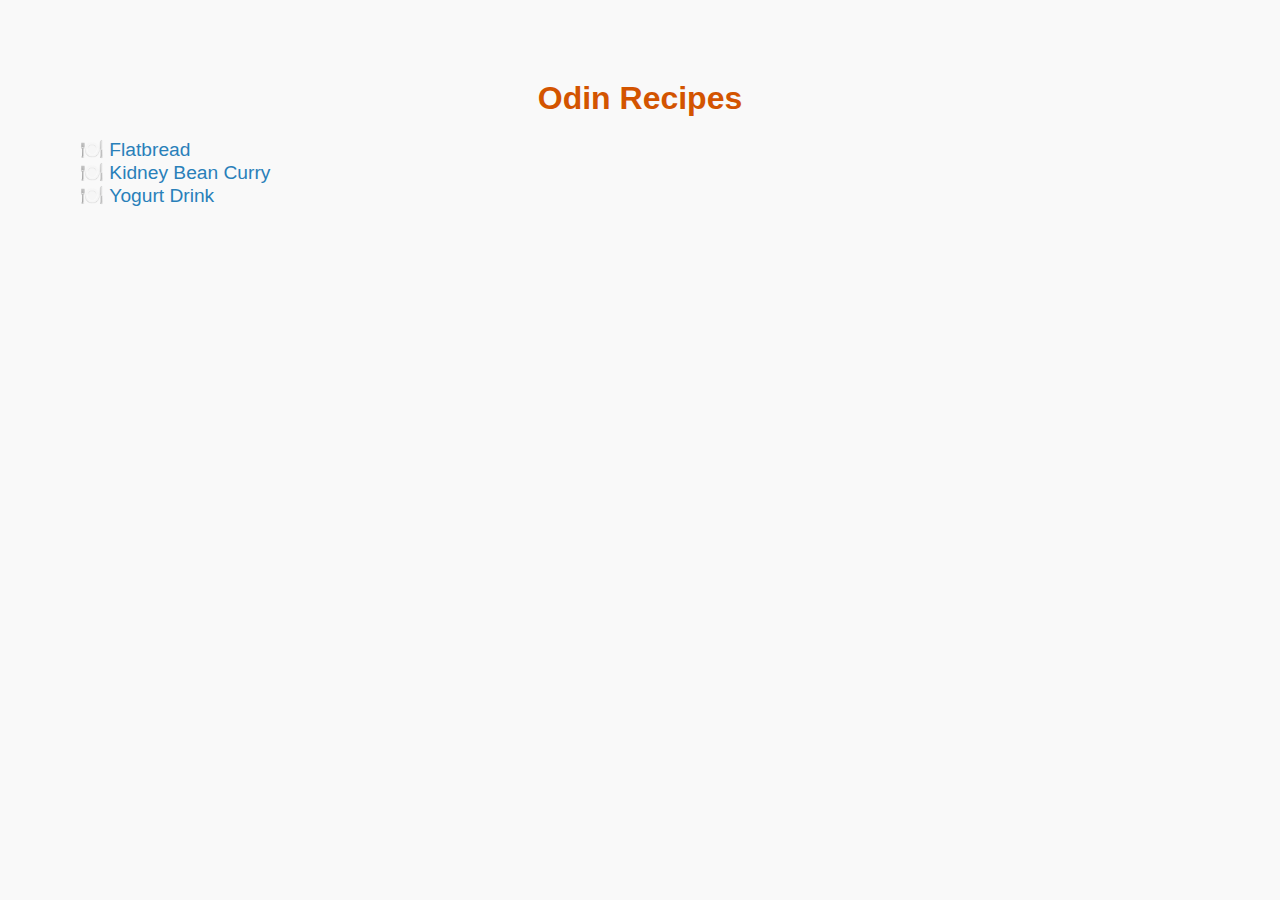
<file: index.html>
<!DOCTYPE html>
<html lang="eng">
<head>
    <meta charset="UTF-8" />
    <title>Odin Recipes</title>
    <link rel="stylesheet" href="style.css">
</head>
<body>
    <h1>Odin Recipes</h1>
    <ul>
        <li><a href="Recipes/YogurtDrink.html">Flatbread</a></li>
        <li><a href="Recipes/KidneyBeanCurry.html">Kidney Bean Curry</a></li>
        <li><a href="Recipes/YogurtDrink.html">Yogurt Drink</a></li>
    </ul>
</body>
</html>
</file>
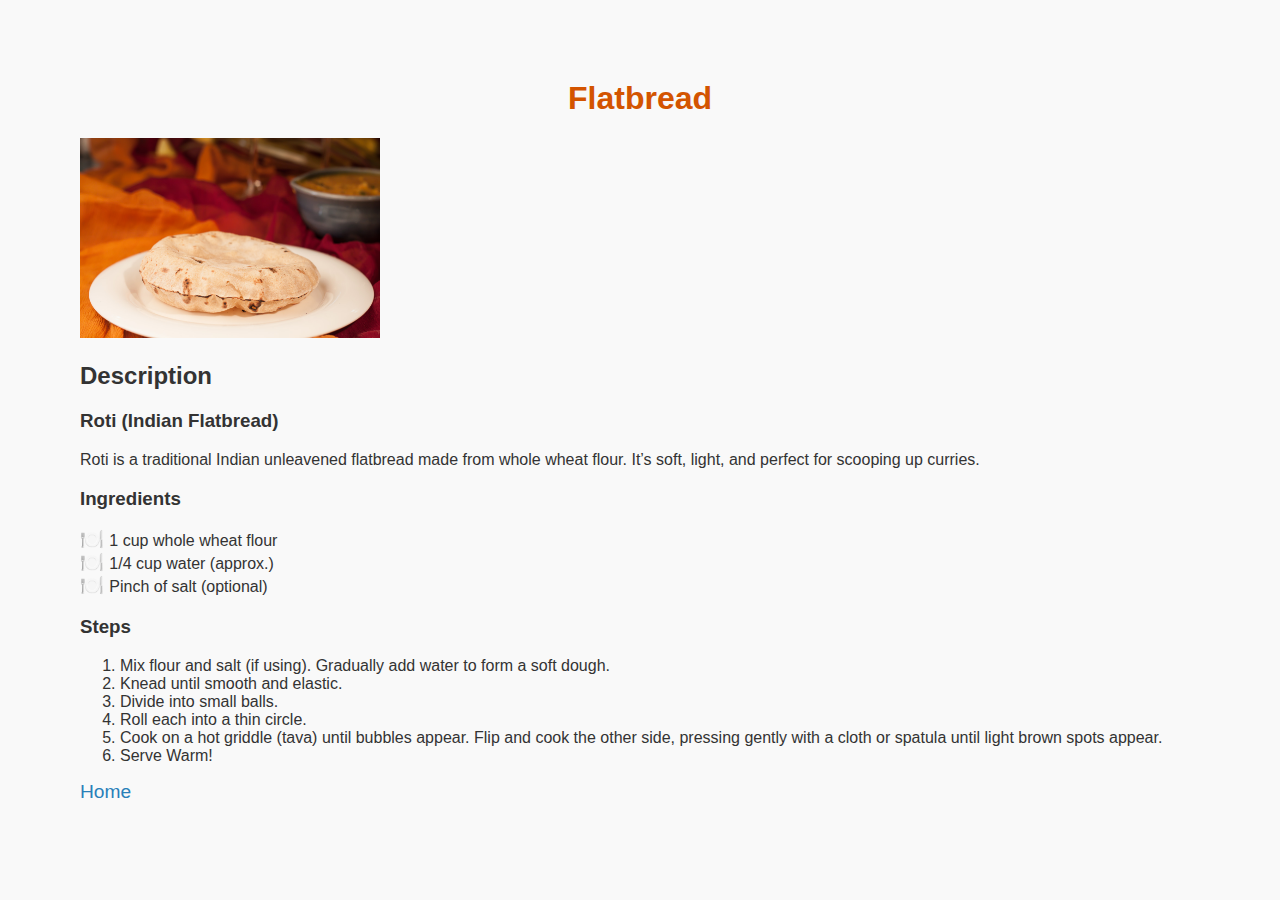
<file: Recipes/flatbread.html>
<!DOCTYPE html>
<html lang="eng">
<head>
    <meta charset="UTF-8" />
    <title>Flatbread</title>
    <link rel="stylesheet" href="../style.css">
</head>
<body>
    <h1>Flatbread</h1>
          <img src="Phulka.jpg" alt="Indian Flatbread" style="width:300px;height:200px;" >
    <h2>Description</h2>
    <h3>Roti (Indian Flatbread)</h3>
        <p>Roti is a traditional Indian unleavened flatbread made from whole wheat flour. It’s soft, light, and perfect for scooping up curries.</p>
    <h3>Ingredients</h3>
    <ul>
        <li>1 cup whole wheat flour</li>
        <li>1/4 cup water (approx.)</li>
        <li>Pinch of salt (optional)</li>
    </ul>
    <h3>Steps</h3>
    <ol>
        <li>Mix flour and salt (if using). Gradually add water to form a soft dough.</li>
        <li>Knead until smooth and elastic.</li>
        <li>Divide into small balls.</li>
        <li>Roll each into a thin circle.</li>
        <li>Cook on a hot griddle (tava) until bubbles appear. Flip and cook the other side, pressing gently with a cloth or spatula until light brown spots appear.</li>
        <li>Serve Warm!</li>
    </ol>

<a href="../index.html">Home</a>
</body>
</html>
</file>
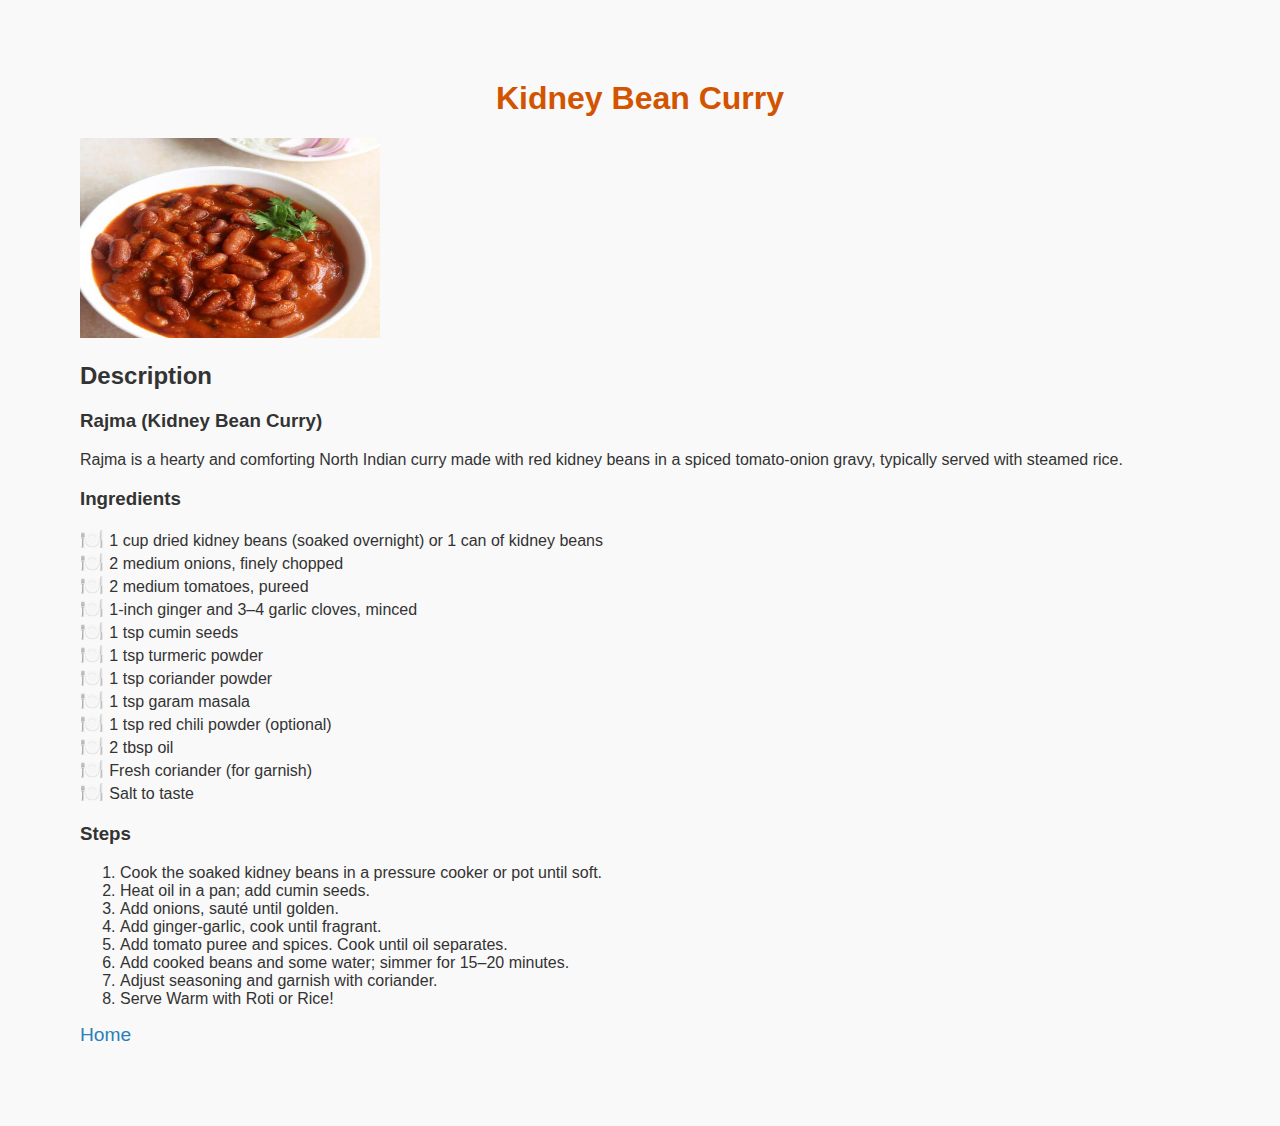
<file: Recipes/KidneyBeanCurry.html>
<!DOCTYPE html>
<html lang="eng">
<head>
    <meta charset="UTF-8" />
    <title>Rajma (Kidney Bean Curry)</title>
    <link rel="stylesheet" href="../style.css">
</head>
<body>
    <h1>Kidney Bean Curry</h1>
          <img src="RajmaMasala.jpg" alt="Rajma (Kidney Bean Curry)" style="width:300px;height:200px;" >
    <h2>Description</h2>
    <h3>Rajma (Kidney Bean Curry)</h3>
        <p>Rajma is a hearty and comforting North Indian curry made with red kidney beans in a spiced tomato-onion gravy, typically served with steamed rice.</p>
    <h3>Ingredients</h3>
    <ul>
        <li>1 cup dried kidney beans (soaked overnight) or 1 can of kidney beans</li>
        <li>2 medium onions, finely chopped</li>
        <li>2 medium tomatoes, pureed</li>
        <li>1-inch ginger and 3–4 garlic cloves, minced</li>
        <li>1 tsp cumin seeds</li>
        <li>1 tsp turmeric powder</li>
        <li>1 tsp coriander powder</li>
        <li>1 tsp garam masala</li>
        <li>1 tsp red chili powder (optional)</li>
        <li>2 tbsp oil</li>
        <li>Fresh coriander (for garnish)</li>
        <li>Salt to taste</li>
    </ul>
    <h3>Steps</h3>
    <ol>
        <li>Cook the soaked kidney beans in a pressure cooker or pot until soft.</li>
        <li>Heat oil in a pan; add cumin seeds.</li>
        <li>Add onions, sauté until golden.</li>
        <li>Add ginger-garlic, cook until fragrant.</li>
        <li>Add tomato puree and spices. Cook until oil separates.</li>
        <li>Add cooked beans and some water; simmer for 15–20 minutes.</li>
        <li>Adjust seasoning and garnish with coriander.</li>
        <li>Serve Warm with Roti or Rice!</li>
    </ol>

<a href="../index.html">Home</a>
</body>
</html>
</file>
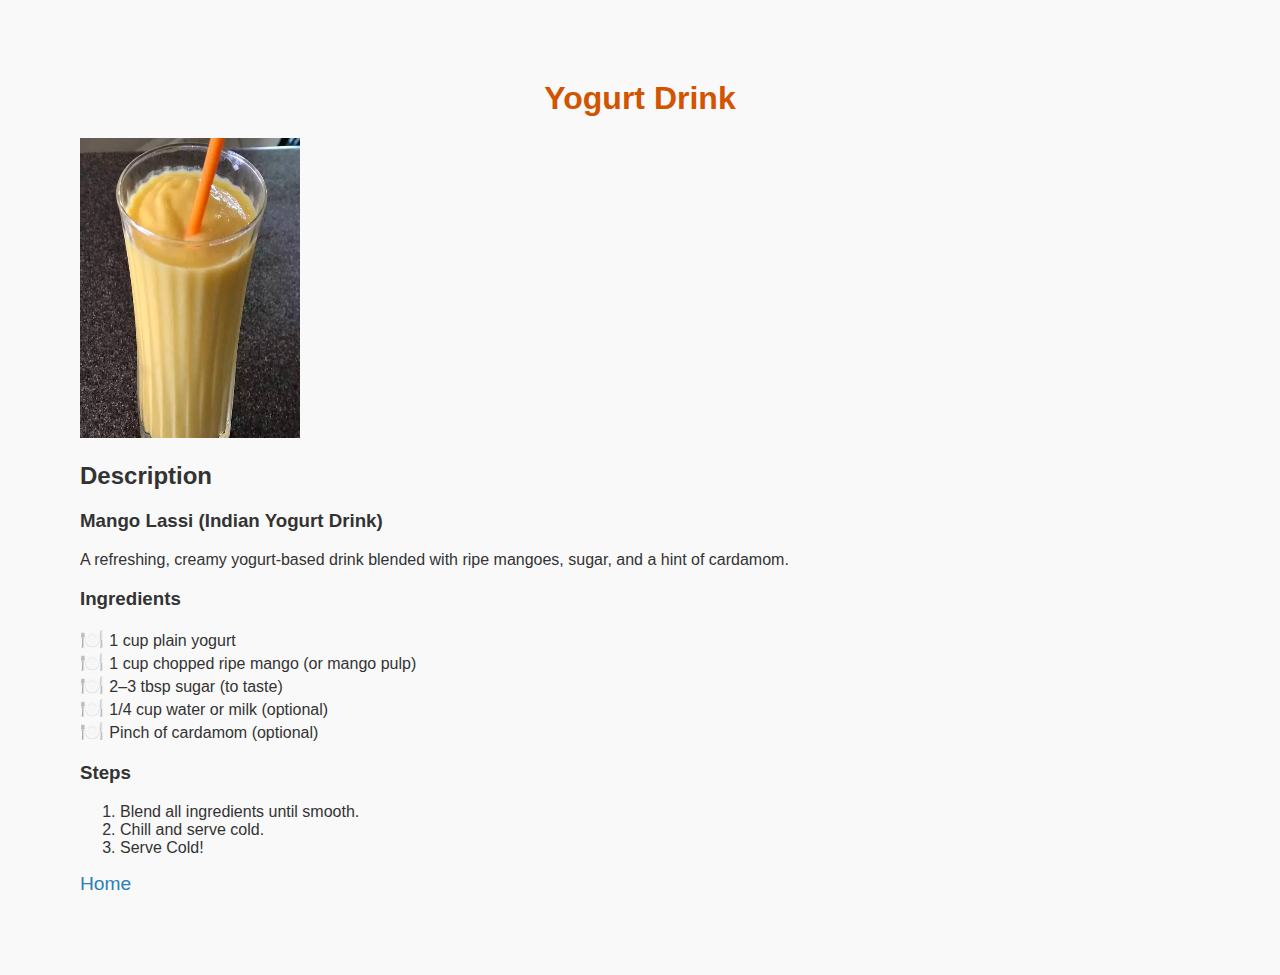
<file: Recipes/YogurtDrink.html>
<!DOCTYPE html>
<html lang="eng">
<head>
    <meta charset="UTF-8" />
    <title>Yogurt Drink</title>
    <link rel="stylesheet" href="../style.css">
</head>
<body>
    <h1>Yogurt Drink</h1>
          <img src="MangoLassi.webp" alt="Mango Lassi (Indian Yogurt Drink)" style="width:220px;height:300px;" >
    <h2>Description</h2>
    <h3>Mango Lassi (Indian Yogurt Drink)</h3>
        <p>A refreshing, creamy yogurt-based drink blended with ripe mangoes, sugar, and a hint of cardamom.</p>
    <h3>Ingredients</h3>
    <ul>
        <li>1 cup plain yogurt</li>
        <li>1 cup chopped ripe mango (or mango pulp)</li>
        <li>2–3 tbsp sugar (to taste)</li>
        <li>1/4 cup water or milk (optional)</li>
        <li>Pinch of cardamom (optional)</li>
    </ul>
    <h3>Steps</h3>
    <ol>
        <li>Blend all ingredients until smooth.</li>
        <li>Chill and serve cold.</li>
        <li>Serve Cold!</li>
    </ol>

<a href="../index.html">Home</a>
</body>
</html>
</file>
<file: style.css>
body {
  font-family: Arial, sans-serif;
  background-color: #f9f9f9;
  color: #333;
  margin: 80px;
}

h1 {
  color: #d35400;
  text-align: center;

}

ul {
  list-style-type: none;
  padding: 0;

}

ul li::before {
  content: "🍽️ ";
  color: #d35400; /* Warm orange (you can customize this) */
  font-size: 1.2em; /* Slightly larger if you want */
}

li {
  margin: 0px 0;
}

a {
  color: #2980b9;
  text-decoration: none;
  font-size: 1.2rem;
}

a:hover {
  text-decoration: underline;
}
</file>
